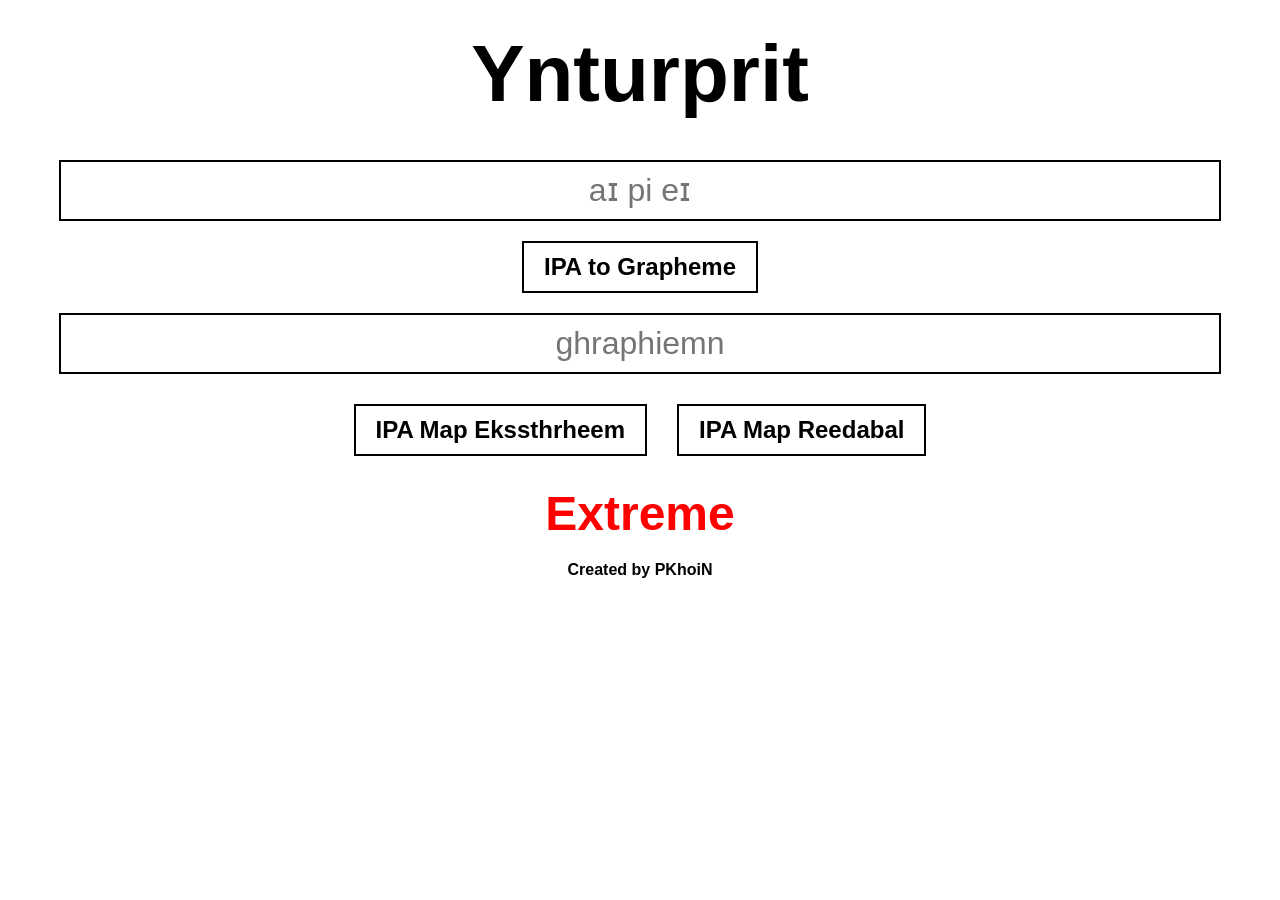
<file: index.html>
<!DOCTYPE html>
<html>
	<head>
		<title>Ynturprit</title>
		<meta name="google-site-verification" content="bB6XqQ0PgoBLl6GytE6qh6KmWuCOk14TX3nuw61xk5A" />
		<link rel="stylesheet" href="Ynturprit.css">
	</head>
	<body>
		<header id="title-header">
			<p id="title-title">Ynturprit</p>
		</header>
		<input class="ipa-grapheme-input-output" id="ipa-grapheme-input" type="text" placeholder="aɪ pi eɪ">
		<button class="ipa-grapheme-convert-button" onclick="convertIPAToGrapheme()">IPA to Grapheme</button>
		<input class="ipa-grapheme-input-output" id="ipa-grapheme-output" type="text" placeholder="ghraphiemn">
		<div id="ipa-map-style-list">
			<button class="ipa-map-style-button" onclick="changeIPAMap(0)">IPA Map Ekssthrheem</button>
			<button class="ipa-map-style-button" onclick="changeIPAMap(1)">IPA Map Reedabal</button>
		</div>
		<p id="current-ipa-map-style-text">Extreme</p>
		<p id="credit-text">Created by PKhoiN</p>
		<script src="Ynturprit.js"></script>
	</body>
</html>
<!--Created by PKhoiN-->
</file>
<file: Ynturprit.css>
body {
	background-color: white;
	font-family: Arial, Helvetica, sans-serif;
}

#title-header {
	display: flex;
	align-items: center;
	justify-content: center;
}

#title-title {
	font-size: 5em;
	font-weight: bold;
	color: black;
	margin: 20px;
}

.ipa-grapheme-input-output {
	display: block;
	margin: 20px auto;
	font-size: 2em;
	padding: 10px;
	width: 90%;
	border: 2px solid black;
	text-align: center;
}

.ipa-grapheme-convert-button {
	display: block;
	margin: 10px auto;
	font-size: 1.5em;
	font-weight: bold;
	padding: 10px 20px;
	border: 2px solid black;
	background-color: white;
	color: black;
	cursor: pointer;
}

.ipa-grapheme-convert-button:hover {
	background-color: black;
	color: white;
}

#ipa-map-style-list {
	display: flex;
	align-items: center;
	justify-content: center;
    gap: 10px;
}

.ipa-map-style-button {
	display: flex;
	margin: 10px;
	font-size: 1.5em;
	font-weight: bold;
	padding: 10px 20px;
	border: 2px solid black;
	background-color: white;
	color: black;
	cursor: pointer;
}

.ipa-map-style-button:hover {
	background-color: black;
	color: white;
}

#current-ipa-map-style-text {
	display: block;
	text-align: center;
	margin: 10px auto;
	font-size: 3em;
	font-weight: bold;
	color: rgb(255, 0, 0);
	margin: 20px;
}

#credit-text {
	display: block;
	text-align: center;
	margin: 10px auto;
	font-size: 1em;
	font-weight: bold;
	color: rgb(0, 0, 0);
	margin: 20px;
}
</file>
